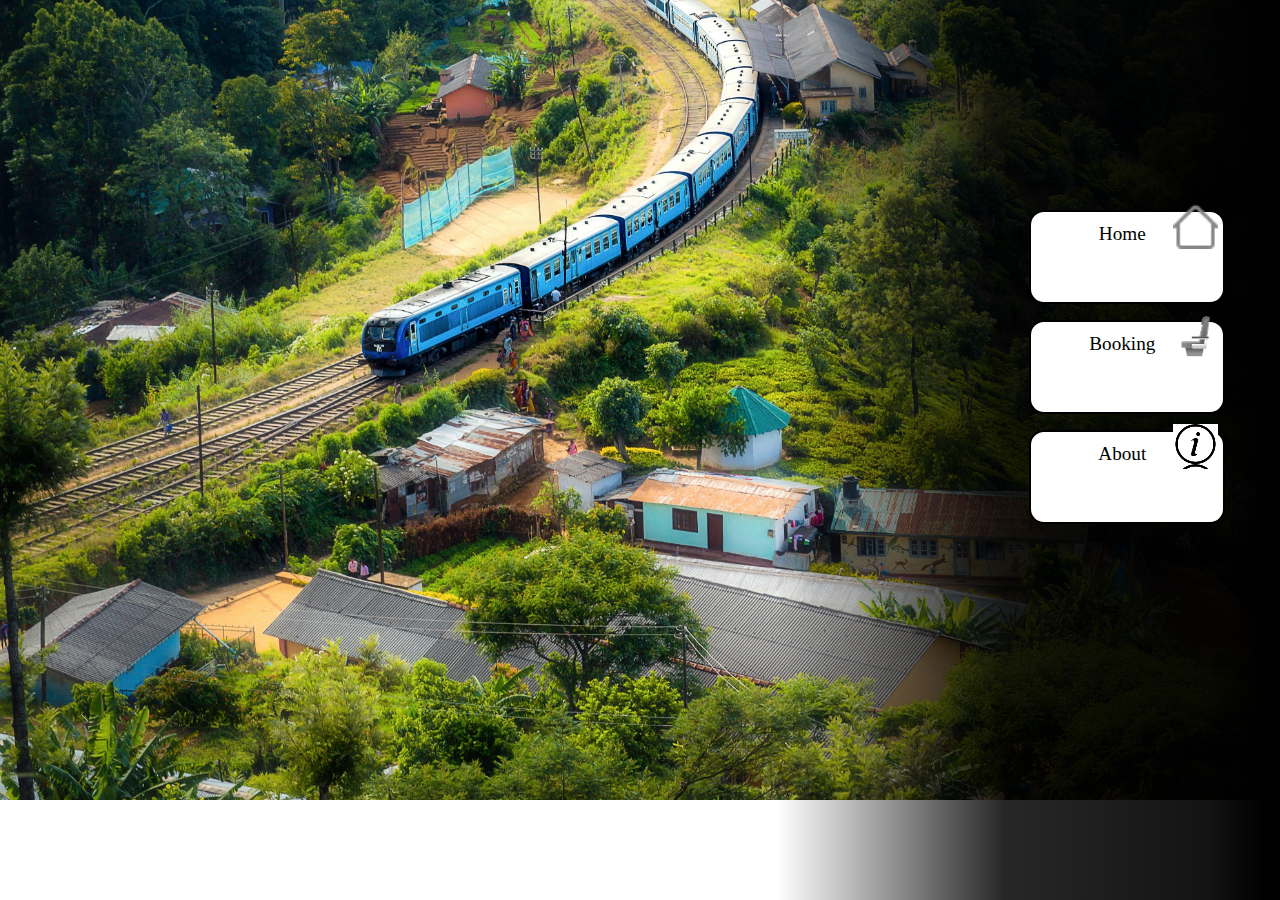
<file: index.html>
<!DOCTYPE html>
<html lang="en">
<head>
    <meta charset="UTF-8">
    <meta name="viewport" content="width=device-width, initial-scale=1.0">
    <title>Traveliar</title>
<link rel="shortcut icon" href="steam-train-chugs-through-mountain-forest-scene-generative-ai_188544-8072.avif" type="image/x-icon">
<link rel="stylesheet" href="style.css">
</head>
<body>
<div class="container">

    <a href="index.html"><div class="navigators"><div class="text">Home</div> <div class="icon" style="background-image: url(home.png);"></div></div></a>
    <a href="booking2.html"><div class="navigators"><div class="text">Booking</div>  <div class="icon" style="background-image: url(seat-icon.png);"></div></div></a>
   
    <a href="about.html"><div class="navigators"><div class="text">About</div>  <div class="icon" style="background-image: url([data-uri]);"></div></div></a>
</div>
</body>
</html>
</file>
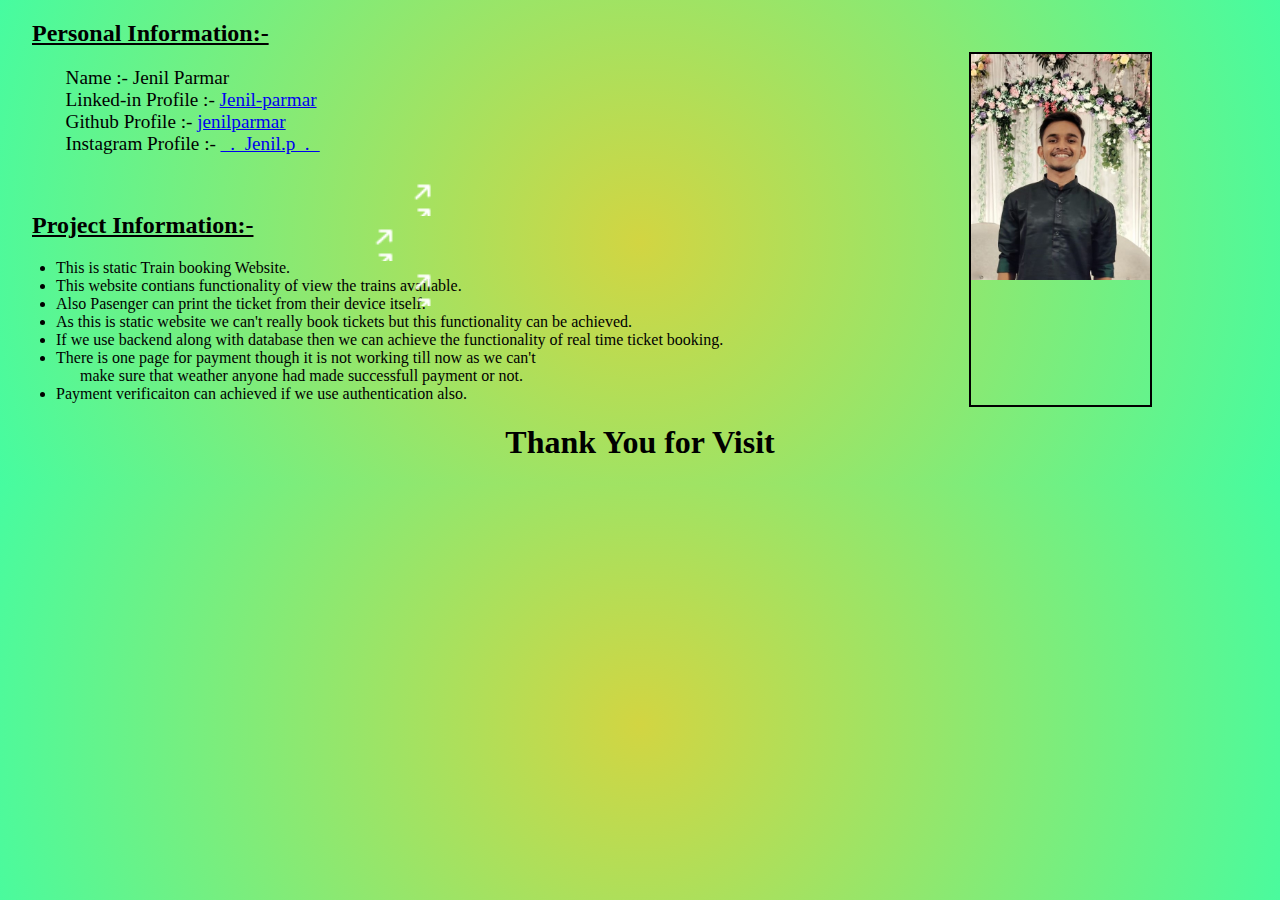
<file: about.html>
<!DOCTYPE html>
<html lang="en">
<head>
    <meta charset="UTF-8">
    <meta name="viewport" content="width=device-width, initial-scale=1.0">
    <title>About Us</title>
<link rel="shortcut icon" href="steam-train-chugs-through-mountain-forest-scene-generative-ai_188544-8072.avif" type="image/x-icon">
<link rel="stylesheet" href="style6.css">
</head>
<body>
<div class="photo"></div>
<h2>Personal Information:-</h2>
<p>
    Name :- Jenil Parmar
    <br>
    Linked-in Profile :- <a href="https://www.linkedin.com/in/jenil-parmar-970b4027b/">Jenil-parmar </a>
    <br>
    Github Profile :- <a href="https://github.com/jenilparmar">jenilparmar</a>

    <br>  
    Instagram Profile :- <a href="https://www.instagram.com/_._jenil.p_._/">_._Jenil.p_._</a>
</p>

<br>
<div id="k"></div>
<div id="t"></div>
<div id="h"></div>
<h2>Project Information:-</h2>
<p>
    <li>This is static Train booking Website.</li>
    <li>This website contians functionality of view the trains available.</li>
    <li>Also Pasenger can print the ticket from their device itself.</li>
    <li>As this is static website we can't really book tickets but this functionality can be achieved.</li>
    <li>If we use backend along with database then we can achieve the functionality of real time ticket booking.</li>
    <li>There is one page for payment though it is not working till now as we can't 
        <br>&nbsp;&nbsp;&nbsp;&nbsp;&nbsp; make sure that weather anyone had made successfull payment or not.</li>
    <li>Payment verificaiton can achieved if we use authentication also.</li>

</p>
<center>
<h1>Thank You for Visit</h1>

</center></body>
</html>
</file>
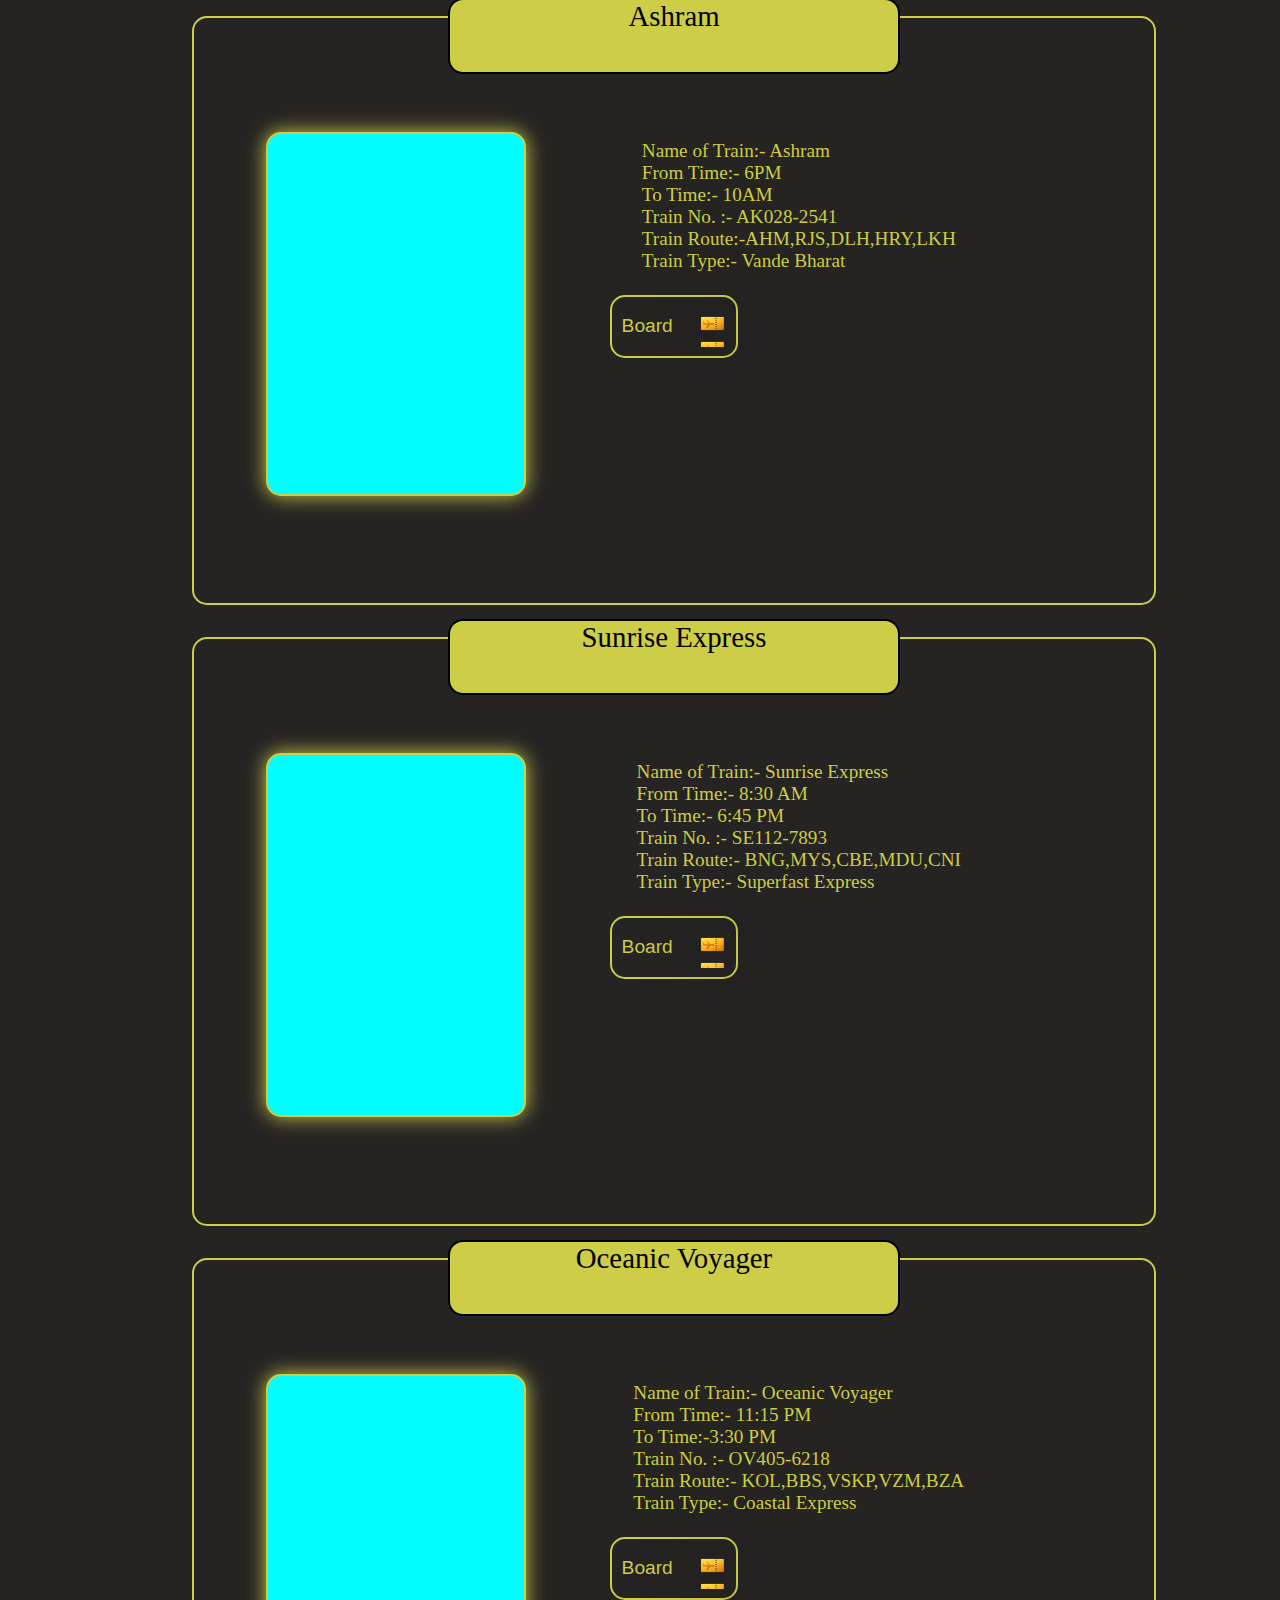
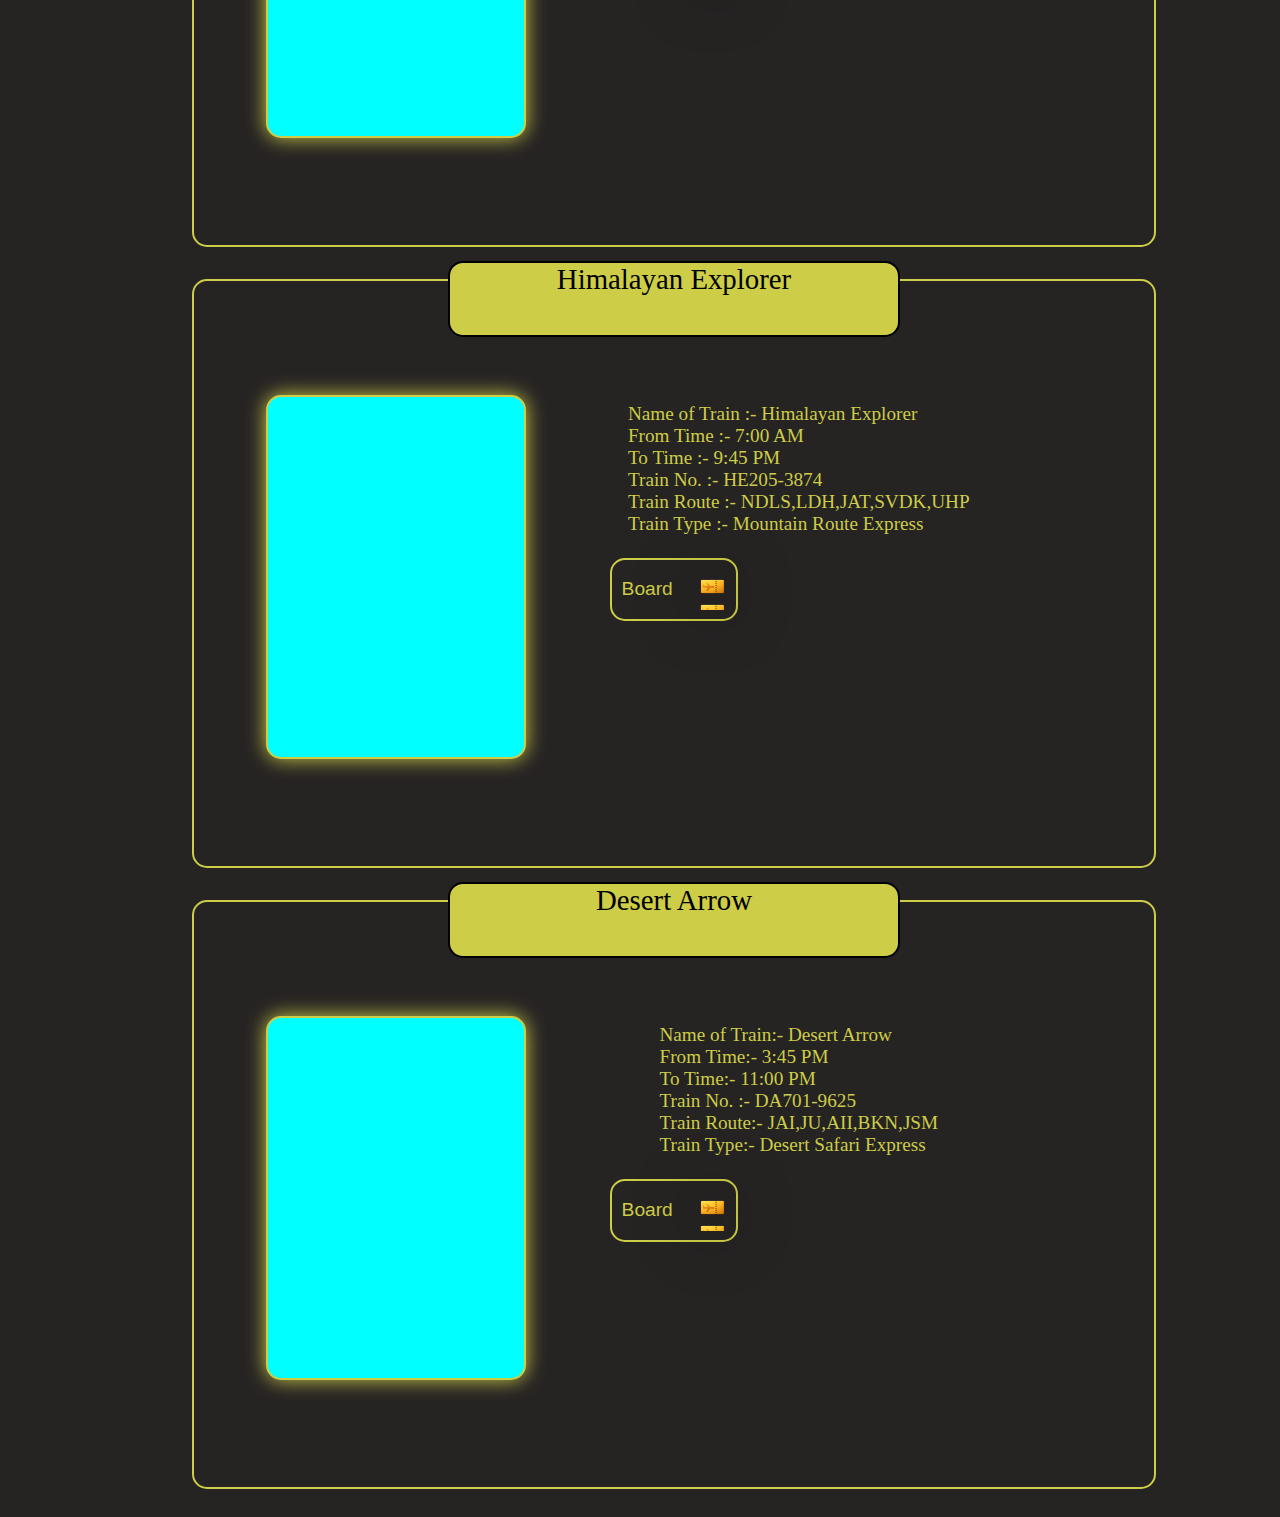
<file: booking2.html>
<!DOCTYPE html>
<html lang="en">
<head>
    <meta charset="UTF-8">
    <meta name="viewport" content="width=device-width, initial-scale=1.0">
    <title>Book</title>
<link rel="shortcut icon" href="steam-train-chugs-through-mountain-forest-scene-generative-ai_188544-8072.avif" type="image/x-icon">

    <link rel="stylesheet" href="style3.css">
</head>



<body>
    <center>
        <div class="loader-container" id="one" style="display: none;">
            <img src="Spinner-1s-200px.gif" alt="Loading..." class="spinner">
            <h2>
                Redircting to Booking Page..!
            </h2>
          </div>
        <div class="container" id="d">
            <div class="trains">
                <div class="name">Ashram</div>
                <div class="image" style="background-image: url(https://upload.wikimedia.org/wikipedia/commons/thumb/4/48/Acela_old_saybrook_ct_summer2011.jpg/800px-Acela_old_saybrook_ct_summer2011.jpg);"></div>
                <div class="information">
                Name of Train:- Ashram <br />
                From Time:- 6PM
                <br />
                To Time:- 10AM
                <br />
                Train No. :- AK028-2541
                <br />
                Train Route:-AHM,RJS,DLH,HRY,LKH 
                <br />
                Train Type:- Vande Bharat   
                </div>
                <button class="board"  onclick="boardTrain(1)">Board</button>
                <div id="icon"></div>
            </div>
         <div class="trains">
                <div class="name">Sunrise Express</div>
                <div class="image" style="background-image: url(https://imgeng.jagran.com/images/2022/apr/railways1650074183526.jpg);"></div>
                <div class="information">
                    Name of Train:- Sunrise Express <br />
                    From Time:- 8:30 AM
                    <br />
                    To Time:- 6:45 PM
                    <br />
                    Train No. :- SE112-7893
                    <br />
                    Train Route:- BNG,MYS,CBE,MDU,CNI 
                    <br />
                    Train Type:- Superfast Express
                </div>
                <button class="board"  onclick="boardTrain(2)">Board</button>
                <div id="icon"></div>
            </div>
         <div class="trains">
                <div class="name"> Oceanic Voyager</div>
                <div class="image" style="background-image: url(https://img.onmanorama.com/content/dam/mm/en/travel/outside-kerala/images/2022/1/6/ooty-hearitage-train.jpg);"></div>
                <div class="information">
                    Name of Train:-  Oceanic Voyager <br />
                    From Time:- 11:15 PM
                    <br />
                    To Time:-3:30 PM
                    <br />
                    Train No. :- OV405-6218
                    <br />
                    Train Route:- KOL,BBS,VSKP,VZM,BZA
                    <br />
                    Train Type:- Coastal Express
                </div>
                <button class="board"  onclick="boardTrain(3)">Board</button>
                <div id="icon"></div>
            </div>
         <div class="trains">

                <div class="name">Himalayan Explorer</div>
                <div class="image" style="background-image: url(https://qph.cf2.quoracdn.net/main-qimg-9413da5788d8856c560b63dd3408fb25-lq);"></div>
                <div class="information">
                    
                    Name of Train :- Himalayan Explorer <br />
                    From Time :- 7:00 AM
                    <br />
                    To Time :- 9:45 PM
                    <br />
                    Train No. :- HE205-3874
                    <br />
                    Train Route :- NDLS,LDH,JAT,SVDK,UHP
                    <br />
                    Train Type :- Mountain Route Express
                </div>
                <button class="board"  onclick="boardTrain(4)">Board</button>
                <div id="icon"></div>
            </div>
         <div class="trains">


                <div class="name"> Desert Arrow</div>
                <div class="image" style="background-image: url(https://merriam-webster.com/assets/mw/images/article/art-wap-landing-mp-lg/train-3448-72edc8c66df509608c1e13f712a1436e@1x.jpg);"></div>
                <div class="information">
                    Name of Train:-  Desert Arrow <br />
                    From Time:- 3:45 PM
                    <br />
                    To Time:- 11:00 PM
                    <br />
                    Train No. :- DA701-9625
                    <br />
                    Train Route:- JAI,JU,AII,BKN,JSM
                    <br />
                    Train Type:- Desert Safari Express
                </div>
                <button class="board"  onclick="boardTrain(5)">Board</button>
                <div id="icon"></div>
            </div>
        </div>
    </center>
</body>
<script src="script.js"></script>

</html>
</file>
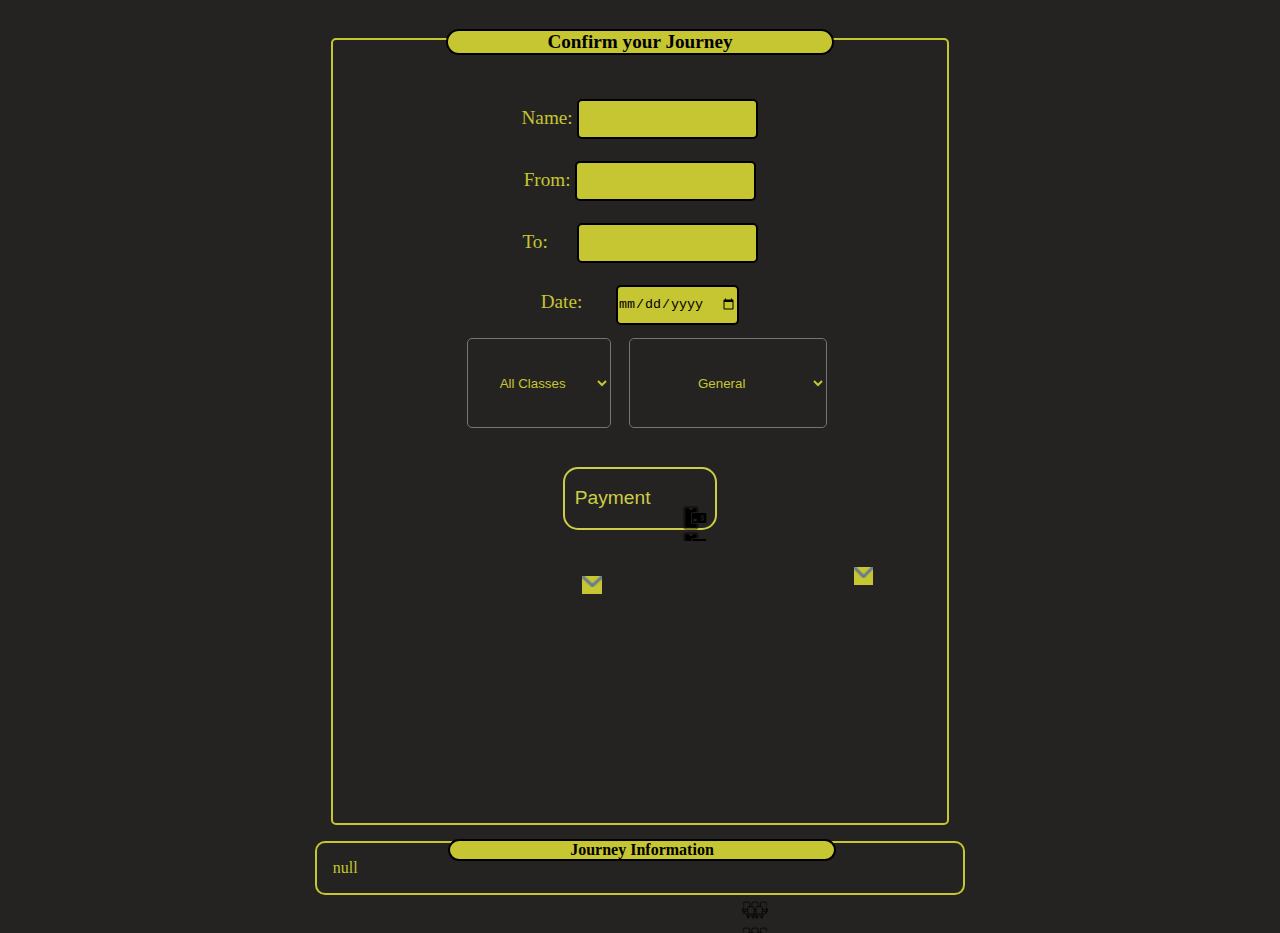
<file: form.html>
<!DOCTYPE html>
<html lang="en">
<head>
    <meta charset="UTF-8">
    <meta name="viewport" content="width=device-width, initial-scale=1.0">
    <title>Form</title>
<link rel="shortcut icon" href="steam-train-chugs-through-mountain-forest-scene-generative-ai_188544-8072.avif" type="image/x-icon">

    <link rel="stylesheet" href="style4.css">
</head>
<body>
<center>
    
    <div class="details" id="v">
        <center>
            <h1>Confirm your Journey</h1>
        
        </center>    
            <input type="hidden" id="train" name="train" value="">
                <input type="hidden" id="arrivalTime" name="arrivalTime" value="">
                <input type="hidden" id="departureTime" name="departureTime" value="">
                <!-- Booking form fields -->
            <br><br>
                <label for="name">Name:</label>
                <input type="text" id="name" name="name" required><br><br>
                <label for="From">From:</label>
                <input type="text" id="From" name="From" required><br><br>
                <label for="To">To:</label>&nbsp; &nbsp; &nbsp;
                <input type="text" id="To" name="To" required><br><br>
                <label for="date">Date:</label> &nbsp; &nbsp; &nbsp;
                <input type="date" id="date" name="date" placeholder="Date"><br>
         
                <select id="Classes" style="z-index: 20;" class="select">
                    <option value="All Classes">All Classes</option>
                    <option value="Ac First clas">Ac First class</option>
                    <option value="Exec. Chair Car(EC)">Exec. Chair Car(EC)</option>
                    <option value="Ac 2 Tier (2A)">Ac 2 Tier (2A)</option>
                    <option value="Ac 3 Tier(3A)">Ac 3 Tier(3A)</option>
                    <option value="First class(FC)">First class(FC)</option>
                    <option value="Sleeper">Sleeper</option>
                    <option value="Ac Chair Car">Ac Chair Car</option>
                    <option value="Second Sitting (2S)">Second Sitting (2S)</option>
                  </select>
 
                <select id="Mode" class="select">
                    <option value="General">General</option>
                    <option value="LADIES">LADIES</option>
                    <option value="LOWER BERTH/SR.CITIZEN">LOWER BERTH/SR.CITIZEN</option>
                    <option value="PERSON WITH DISABILITY">PERSON WITH DISABILITY</option>
                    <option value="DUTY PASS">DUTY PASS</option>
                    <option value="TATKAL">TATKAL</option>
                    <option value="PREMIUM TATKAL">PREMIUM TATKAL</option>
                  </select>
                
                  <center>
                    <button class="board" id="p">Payment</button>
                    <div id="ic" ></div>
                  </center>
                  <div id="two"></div>
                  <div id="three"></div>
        </div>
        <div class="ic2" id="o"></div>
        <h1 id="x">Journey Information</h1>
    <div id="ticketInformation">
        
    </div>
    <div id="gpay"></div>
    <div id="gpayb"></div>
    <div class="ic6" id="r"></div>
    <br>
    <div class="ic4" id="q"></div>
<button id="ticket" style="display: none;" class="board">View Ticket</button>       
 <script src="script2.js"></script>
</center></body>
</html>
</file>
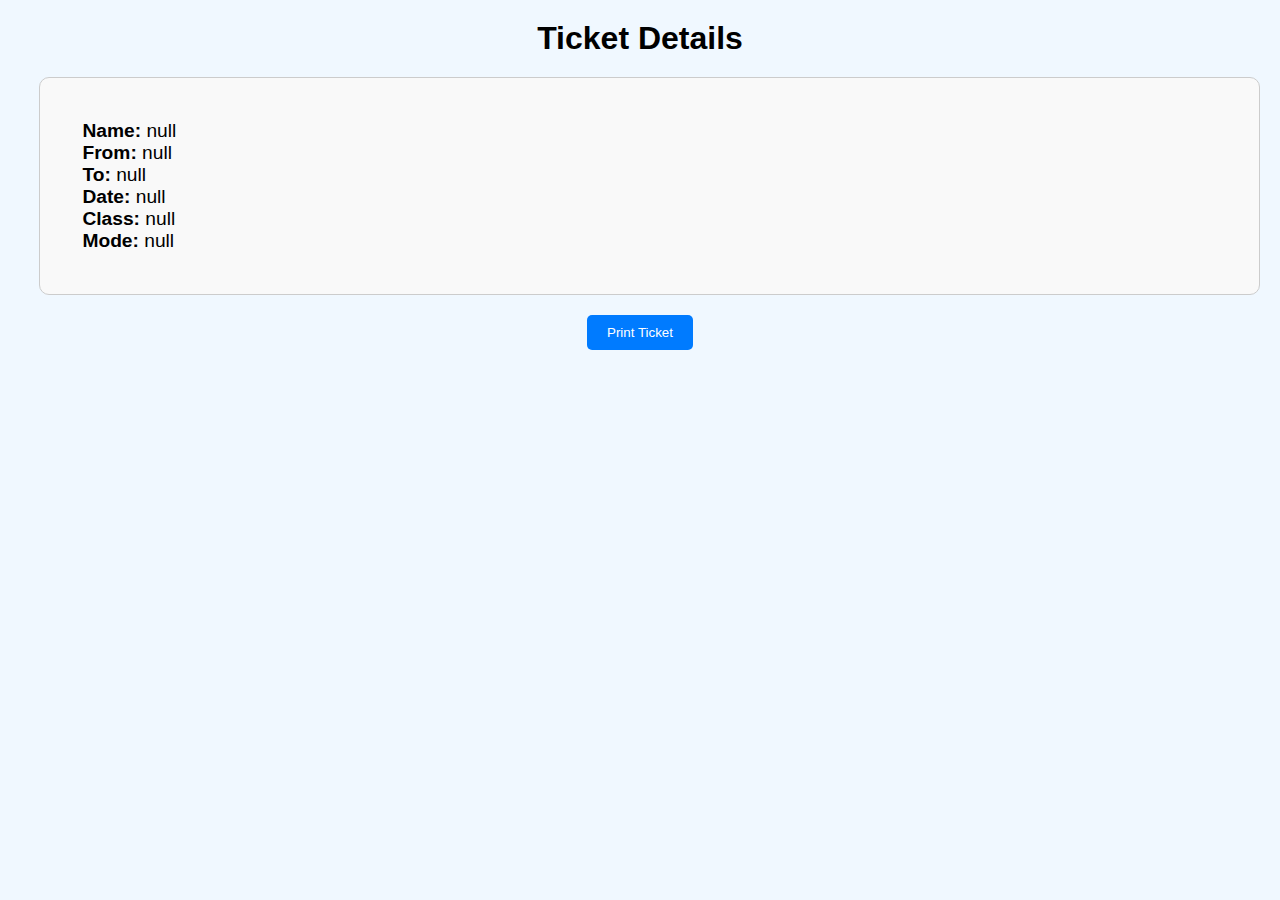
<file: ticket.html>
<!DOCTYPE html>
<html lang="en">
<head>
    <meta charset="UTF-8">
    <meta name="viewport" content="width=device-width, initial-scale=1.0">
    <title>Ticket</title>
<link rel="shortcut icon" href="steam-train-chugs-through-mountain-forest-scene-generative-ai_188544-8072.avif" type="image/x-icon">

    <link rel="stylesheet" href="style5.css">
    <!-- You can link CSS stylesheets or include inline styles here -->
</head>
<body>
<center>
    <h1>Ticket Details</h1>

</center>
    <div id="ticketDetails">
       
    </div>

    <button id="printButton" onclick="window.print()">Print Ticket</button>

   
</body>
<script src="script4.js"></script>
</html>
</file>
<file: style.css>
* {
  margin: 0;
  padding: 0;
}
body {
  background-image: url(pexels-senuscape-728360-1658967.jpg);
  background-position: center;
  background-size: cover;
  background-repeat: no-repeat;
}
.container {
  height: 100vh;
  width: 40vw;
  background: rgb(255, 255, 255);
  background: linear-gradient(
    90deg,
    rgba(255, 255, 255, 0) 2%,
    rgba(0, 0, 0, 0.847) 46%,
    rgba(0, 0, 0, 0.887) 66%,
    rgba(0, 0, 0, 0.927) 86%,
    rgb(0, 0, 0) 97%
  );
  position: absolute;
  right: 0;
  display: flex;
  flex-direction: column;
  gap: 1em;
}
.navigators:hover{
    filter: drop-shadow(0px 0px 32px #ffffff);

}
.navigators{
    position: relative;
    right: -51%;
    top: 22%;
    background-color: transparent;
    border: 2.6px solid rgb(0, 0, 0);
    /* background-color: w; */
    background-color: white;
    border-radius: 15px;
    height: 10vh;
    width: 15vw;
    /* color: rgb(14, 180, 14); */
    color: black;
    text-align: center;
    transition: all ease-in-out 0.3s;
    
}
.text{
    margin-top: 0.6em;
    font-size: 1.2em;
    margin-right: 0.5em;
}
.icon{
    height: 5vh;
    width: 5vh;
    position: relative;
    left: 74%;
    bottom: 46%;
    background-size: contain;
    color: rgb(14, 180, 14);
    color: aliceblue;
    filter: grayscale(100%) brightness(145%) hue-rotate(360deg);
    -webkit-filter: grayscale(100%) brightness(145%) hue-rotate(360deg);
    -moz-filter: grayscale(100%) brightness(145%) hue-rotate(360deg);
}
.lightdarkmode{
    width: 4vw;
    height: 5vh;
    border-radius: 16px;
    background-color: aliceblue;
    position: relative;
    top: 10%;
    right: -67%;
}
a{
    position: relative;
    top: 21%;
    text-decoration: none;
}
</file>
<file: style6.css>
body{
    background: rgb(63,94,251);
background: radial-gradient(circle, rgba(63,94,251,1) 0%, rgba(210,213,66,1) 0%, rgba(70,252,160,1) 100%);
}
.photo{
    height: 39vh;
    width: 14vw;
    border: 2px solid black;
    background-image: url(WhatsApp\ Image\ 2024-04-19\ at\ 20.42.41_fe7b2282.jpg);
    background-size: contain;
    background-repeat: no-repeat;
    position: absolute;
    right:10%;
    margin-top: 2em;

}
p{
    margin-left: 3em;
    font-size: 1.2em;
}
li{
    margin-left: 3em;

}
h2{
    text-decoration: underline;
    margin-left: 1em;
}

#k{
    height: 4vh;
    width: 2vw;
    background-image: url(link.png);
    background-size: contain;
    position: absolute;
    top: 20%;
    right: 66%;
    display: inline-block;
    /* margin-top: -1.3em; */
    background-color: transparent;
    z-index: 20;
}
#h{
    height: 4vh;
    width: 2vw;
    background-image: url(link.png);
    background-size: contain;
    position: absolute;
    top: 30%;
    right: 66%;
    display: inline-block;
    /* margin-top: -1.3em; */
    background-color: transparent;
    z-index: 20;
}
#t{
    height: 4vh;
    width: 2vw;
    background-image: url(link.png);
    background-size: contain;
    position: absolute;
    top: 25%;
    right: 69%;
    display: inline-block;
    /* margin-top: -1.3em; */
    background-color: transparent;
    z-index: 20;
}
</file>
<file: style3.css>
*{
    margin: 0;
    padding: 0;
}
body{
    background-color: rgb(38, 35, 35);
    /* width: fit-content; */
}
.container{
    width: 70vw;
    background-color: transparent;
    /* border: 2px solid rgb(205, 205, 71); */
    border-radius: 15px;
    height: 40vh;
    margin-top: 1em;
    display: flex;
    flex-direction: column;
    gap: 2em;
    height: fit-content;
}
.trains{
    height: 65vh;
    width: 75vw;
    background-color: transparent;
    border: 2px solid rgb(205, 205, 71);
    border-radius: 15px;
}
.name{
    background-color: rgb(205, 205, 71);
    color: black;
    font-weight: 500;
    border: 2px solid black;
    width: 35vw;
    margin-top: -0.7em;
    height: 8vh;
    font-size: 1.8em;
    border-radius: 15px;
    font-weight: 500;
    text-align: center;
}

.image{
    background-color: aqua;
    border: 2px solid rgb(205, 205, 71);
    border-radius: 15px;
    filter: drop-shadow(0px 0px 10px  rgb(205, 205, 71));
    position: relative;
    left: -29%;
    top: 10%;
    height: 40vh;
    width: 20vw;
}
.information{
    text-align: left;
    color: rgb(205, 205, 71) ;
    position: relative;
    left: 13%;
    top: -51%;
    width: fit-content;
    font-size: 1.2em;
}
.board{
    height: 7vh;
    width: 10vw;
    border: 2px solid rgb(205, 205, 71);
    border-radius: 15px;
    background-color: transparent;
    color: rgb(205, 205, 71);
    font-size: 1.2em;
transition: all ease 0.5s;
position: relative;
text-align: left;
padding-left:0.5em ;
top: -47%;
left: 0%;
    
}
.board:hover{
    filter: drop-shadow(0px 0px 32px  rgb(205, 205, 71));
    background-color: rgb(205, 205, 71);
    border-color: black;
color: black;
}

#icon{
    height: 4vh;
    width: 2vw;
    position: relative;
    top: -55%;
    left: 4%;
    filter: drop-shadow(0px 0px 32px  rgb(0, 0, 0));
    
    background-image: url(boarding-pass.png);
    background-size: contain;
}
.image{
    background-size: cover;
    background-position: center;
        
}
.loader-container{
    position: absolute;
    top: 22%;
    left: 38%;
    filter: brightness(98%) hue-rotate(145deg) saturate(319%) invert(75%);
    -webkit-filter: brightness(98%) hue-rotate(145deg) saturate(319%) invert(75%);
    -moz-filter: brightness(98%) hue-rotate(145deg) saturate(319%) invert(75%);
    mix-blend-mode:saturation;
    color: rgb(205, 205, 71);
}
h2{
    color: rgb(205, 205, 71);
}
</file>
<file: style4.css>
*{
    margin: 0;
    padding: 0;

}
body{
    background-color: rgb(36, 35, 33);
}
.details{
    border: 2px solid rgb(198, 198, 50);
    background-color: transparent;
    border-radius: 5px;
    width: 48vw;
    height: 87vh;
    /* margin-left: 4em; */
    margin-top: 2em;
    color: rgb(198, 198, 50);
    font-size: 1.2em;
    
    /* display: flex; */
    /* flex-direction: column; */
    /* gap: 1em; */
    /* align-items: last baseline; */
    /* align-content: flex-start; */
}
input{
    background-color: rgb(198, 198, 50);
    border: 2px solid black;
    color: black;
    border-radius: 5px;
    height: 4vh;    
}
.select{
    background-color: transparent;
    color: rgb(198, 198, 50);
    height: 10vh;
    margin-left: 1em;
margin-top: 1em;
border-radius: 5px;
    text-align: center ;
}
.select:focus{
    background-color: transparent;
    color: black;
}
.select::after{
    color: rgb(198, 198, 50);
}
h1{
    background-color: rgb(198, 198, 50);
    color: black;
    border: 2px solid black;
    margin-top: -0.6em;
    width: 30vw;
    font-size: 1em;
    border-radius: 15px;
}
#x{
    background-color: rgb(198, 198, 50);
    color: black;
    border: 2px solid black;
    margin-top: 2.4em;
    width: 30vw;
    font-size: 1em;
    border-radius: 15px;
    position: absolute;
    top: 89%;
    left: 35%;
    z-index: 10;
}
.board{
    height: 7vh;
    width: 12vw;
    border: 2px solid rgb(205, 205, 71);
    border-radius: 15px;
    background-color: transparent;
    color: rgb(205, 205, 71);
    font-size: 1em;
transition: all ease 0.5s;
position: relative;
text-align: left;
padding-left:0.5em ;
top: -47%;
left: 0%;
margin-top: 2em;
    
}
.board:hover{
    filter: drop-shadow(0px 0px 32px  rgb(205, 205, 71));
    background-color: rgb(205, 205, 71);
    border-color: black;
color: black;
}

#ic{
    height: 4vh;
    width: 2vw;
 background-image: url(payment-gateway.png);
 background-size: contain;
    position: relative;
    top: -65%;
    right: -9%;
    margin-top: -1.3em;
}
#ticketInformation{
    position: relative;
    left: 0%;
    color: rgb(198, 198, 50);
    border: 2px solid rgb(198, 198, 50);
width: 48vw;
align-self: center;
margin-top: 1em;
border-radius: 10px;
/* text-indent: 0.4em;   */
text-align: left;
padding: 1em;
}

.ic2{
    height: 4vh;
    width: 2vw;
    background-image: url(seats.png);
    background-size: contain;
    position: absolute;
    top: 102%;
    right: 40%;
    margin-top: -1.3em;
    /* background-color: antiquewhite; */
    z-index: 20;
}
#gpay{
    height: 53vh;
    width: 25vw;
    background-image: url(WhatsApp\ Image\ 2024-04-19\ at\ 19.32.55_4271b449.jpg);
    background-position: center;
    background-size: contain;
    padding: 1em;
    position: fixed;
    top: 12%;
    align-self: center;
    margin-left: 1.9em;
    margin-top: 1.9em;
    z-index: 50;
    left: 34%;
    display: none;
}
#gpayb{
    height: 65vh;
    border-radius: 15px;
    filter: drop-shadow(0px 0px 32px rgb(205, 205, 71));
    display: none;
    width: 30vw;
    /* background-image: url(WhatsApp\ Image\ 2024-04-19\ at\ 19.32.55_4271b449.jpg); */
    background-position: center;
    background-size: contain;
    align-items: center;
    background-color: rgb(34, 34, 35);
    border: 2px solid rgb(205, 205, 71);
    padding: 1em;
    position: fixed;
    top: 12%;
    left: 34%;
}


#ticket{
    position: absolute;
    top: 83%;
    left: 44%;
}
.ic4{
    height: 4vh;
    width: 2vw;
    background-image: url(ticket.png);
    background-size: contain;
    position: absolute;
    top: 96%;
    right: 45%;
    display: none;
    margin-top: -1.3em;
    /* background-color: antiquewhite; */
    z-index: 20;
}
.ic6{
    height: 4vh;
    width: 2vw;
    background-image: url(cross.png);
    background-size: contain;
    position: absolute;
    top: 11%;
    right: 26%;
    display: none;
    margin-top: -1.3em;
    background-color: antiquewhite;
    z-index: 20;
}
#two{
    height: 2vh;
    width: 1.5vw;
    background-image: url(arrow.png);
    background-size: contain;
    position: absolute;
    background-repeat: no-repeat;
    top: 64%;
    right: 53%;
background-color: rgb(198, 198, 50);
    display: inline-block;
    /* margin-top: -1.3em; */
    /* background-color: transparent; */
    z-index: 20;
}
#three{
    height: 2vh;
    width: 1.5vw;
    background-image: url(arrow.png);
    background-size: contain;
    position: absolute;
    background-repeat: no-repeat;
    top: 63%;
    right: 31.8%;
background-color: rgb(198, 198, 50);
    display: inline-block;
    /* margin-top: -1.3em; */
    /* background-color: transparent; */
    z-index: 20;
}
</file>
<file: style5.css>
*{
    margin: 0;
}
body{
    background-color: aliceblue;
}
#ticketDetails{
    align-self: center;
    margin-left: 1em;
    font-size: 1.2em;
}
body {
    font-family: Arial, sans-serif;
    margin: 0;
    padding: 20px;
}

h1 {
    text-align: center;
    margin-bottom: 20px;
}

#ticketDetails {
    border: 1px solid #ccc;
    padding: 20px;
    border-radius: 10px;
    background-color: #f9f9f9;
    /* text-align: center; */
    padding: 2.2em;
}

#printButton {
    display: block;
    margin: 20px auto;
    padding: 10px 20px;
    background-color: #007bff;
    color: #fff;
    border: none;
    border-radius: 5px;
    cursor: pointer;
}   
@media print {
    #printButton {
        display: none;
    }
}
</file>
